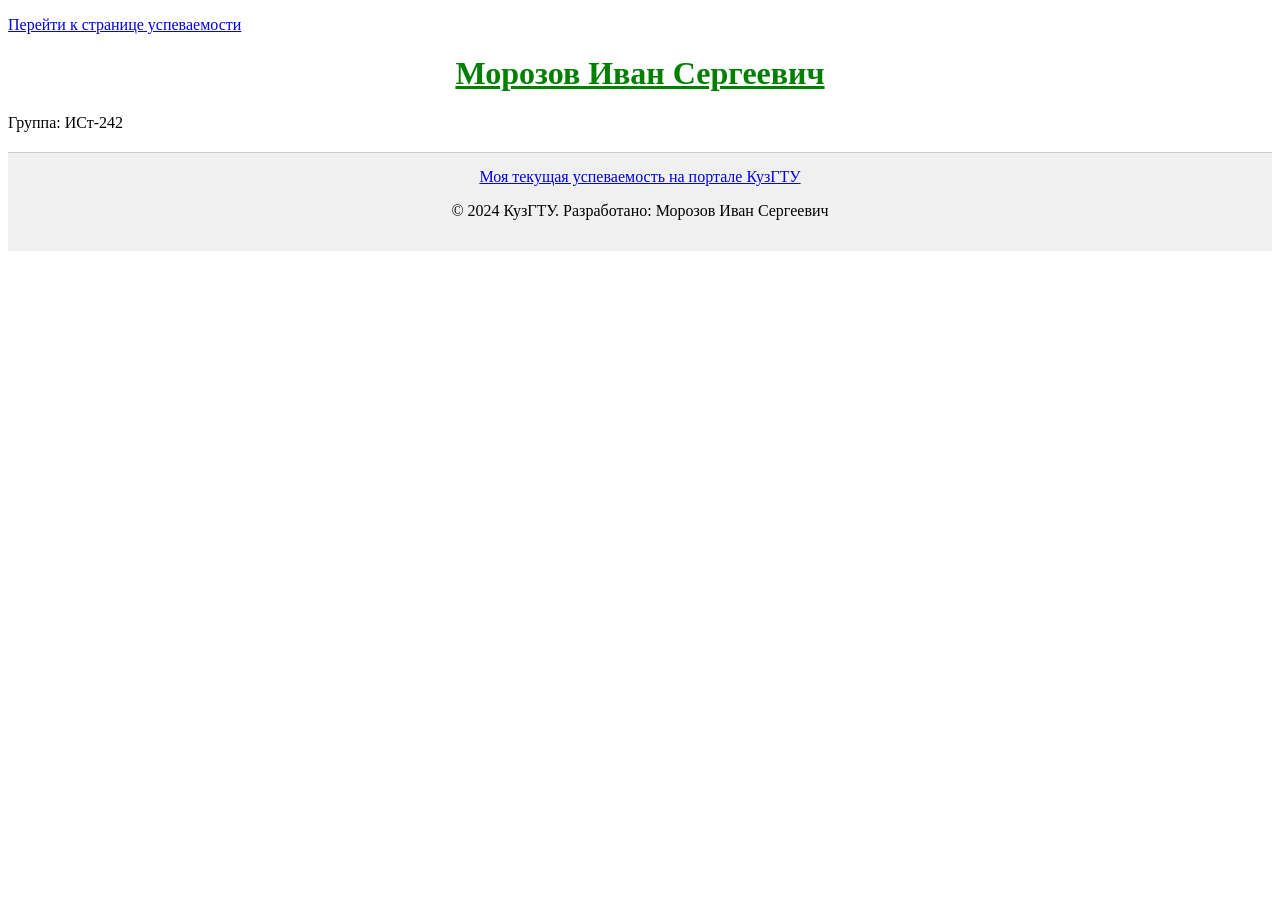
<file: index.html>
<!DOCTYPE html>
<html lang="ru">
<head>
    <meta charset="UTF-8">
    <title>Профиль студента</title>
    <p><a href="grades.html">Перейти к странице успеваемости</a></p>
    <link rel="stylesheet" href="main-styles.css">
</head>
<body>
    <h1>Морозов Иван Сергеевич</h1>
    <p>Группа: ИСт-242</p>
    <footer>
    <a href="https://portal.kuzstu.ru/learning/progress/current/report/cp3?student_post_id=1209538" target="_blank">Моя текущая успеваемость на портале КузГТУ</a>
    <br>
    <p>&copy; 2024 КузГТУ. Разработано: Морозов Иван Сергеевич</p>
    </footer>
</body>
</html>
</file>
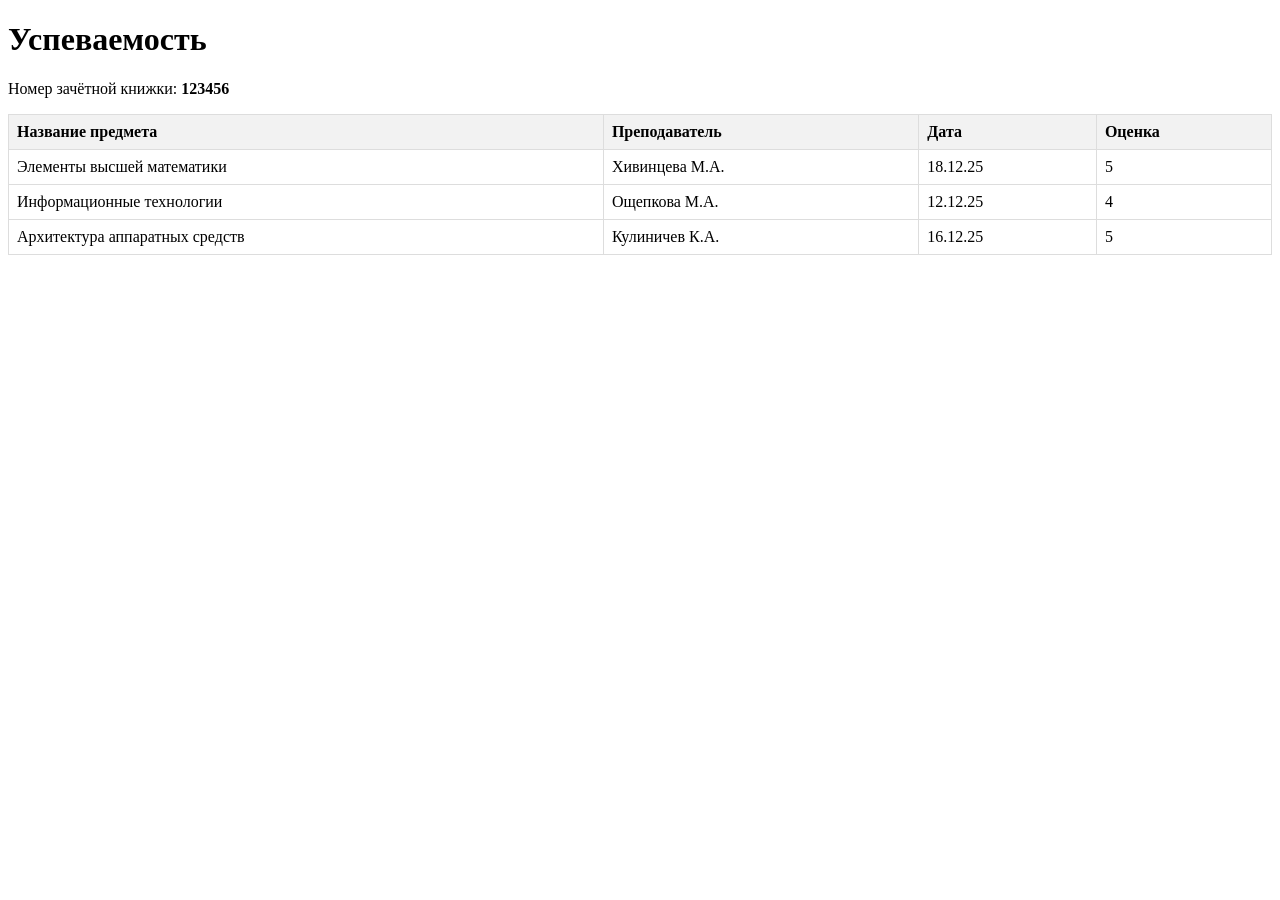
<file: grades.html>
<!DOCTYPE html>
<html lang="ru">
<head>
    <meta charset="UTF-8">
    <title>Успеваемость</title>
    <style>
        table { border-collapse: collapse; width: 100%; }
        th, td { border: 1px solid #ddd; padding: 8px; text-align: left; }
        th { background-color: #f2f2f2; }
    </style>
</head>
<body>
    <h1>Успеваемость</h1>
    <p>Номер зачётной книжки: <strong>123456</strong></p>

    <table>
        <thead>
            <tr>
                <th>Название предмета</th>
                <th>Преподаватель</th>
                <th>Дата</th>
                <th>Оценка</th>
            </tr>
        </thead>
        <tbody>
            <tr>
                <td>Элементы высшей математики</td>
                <td>Хивинцева М.А.</td>
                <td>18.12.25</td>
                <td>5</td>
            </tr>
            <tr>
                <td>Информационные технологии</td>
                <td>Ощепкова М.А.</td>
                <td>12.12.25</td>
                <td>4</td>
            </tr>
            <tr>
                <td>Архитектура аппаратных средств</td>
                <td>Кулиничев К.А.</td>
                <td>16.12.25</td>
                <td>5</td>
            </tr>
        </tbody>
    </table>
</body>
</html>
</file>
<file: main-styles.css>
h1 {
    font-size: 32px;
    color: green;
    text-align: center;
    text-decoration: underline;
}
th {
    background-color: #f0f0f0;
    font-weight: bold;
    padding: 10px;
}
td {
    border: 3px double #666;
    padding: 15px;
    background-color: #e0e0e0;
    font-style: italic;
}
footer {
    background-color: #f0f0f0;
    padding: 15px;
    text-align: center;
    border-top: 1px solid #ccc;
    margin-top: 20px;
}

#grades-link {
    text-decoration: none;
    color: blue;
}

#grades-link:hover {
    color: darkred;
}
</file>
